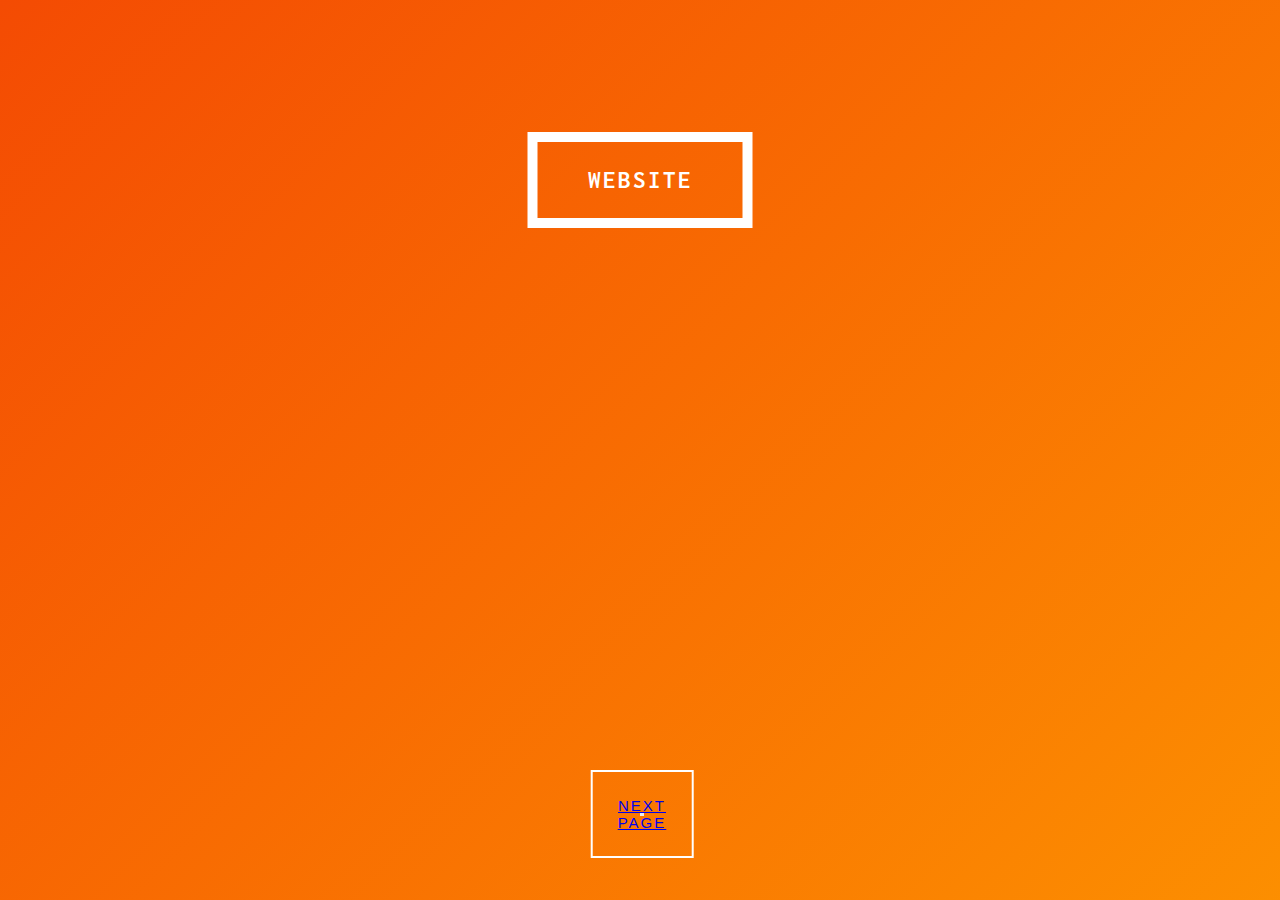
<file: 3-Pages/index.html>
<!DOCTYPE html>
<html>

<head>
    <meta charset="utf-8">
    <title>Website!</title>
    <link rel="stylesheet" href="style.css">
    
</head>
<body>
    <section>
        <h1>
            <center>Website</center>   
        </h1>
        <button style="position: relative; left: 50%; top: 90%;">
        <a href="middle.html">next page</a>
        </button>
    </section>

</body>
</html>
</file>
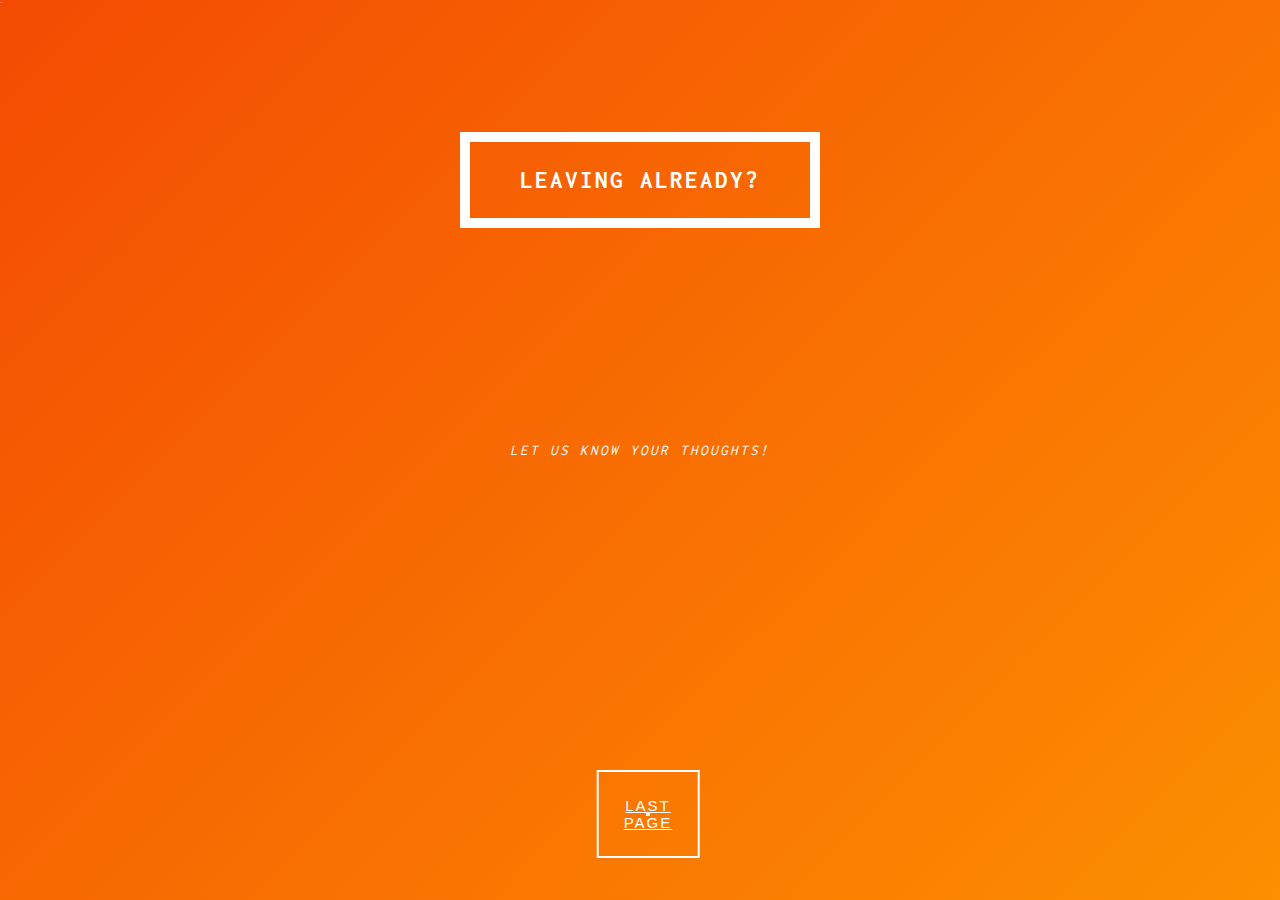
<file: 3-Pages/last.html>
<!DOCTYPE html>
<html>

<head>
    <meta charset="utf-8">
    <title>Website!</title>
    <link rel="stylesheet" href="style.css">
</head>

<body>
    <section>-
        <h1>
            <center>Leaving Already?</center>
        </h1>
        <p><i>Let us know your thoughts!</i></p>
        <button style="position: relative; left: 50%; top: 90%;">
            <a style="color: white; font-size: 15px;" href="middle.html">last page</a>
        </button>
    </section>
</file>
<file: 3-Pages/style.css>
@import url(https://fonts.googleapis.com/css?family=Inconsolata);

*{
    margin: 0;
    padding: 0;
    box-sizing: border-box;
}

html{
    font-size: 5px;
    font-family: "Inconsolata", Arial, sans-serif;
}

section{
    width: 100%;
    height: 100vh;
    color: #fff;
    background: linear-gradient(-45deg, yellow, red, orange, rgb(244, 75, 3) );
    background-size: 400% 400%;
    position: relative;
    animation: change 7s ease-in-out infinite;
}

h1{
    font-size: 5rem;
    text-transform: uppercase;
    letter-spacing: 2px;
    border: 10px solid #fff;
    position: absolute;
    top: 20%;
    left: 50%;
    transform: translate(-50%, -50%);
    padding: 5rem 10rem;
}
a{
    font-size: 3rem;
    text-transform: uppercase;
    letter-spacing: 2px;
    position: absolute;
    top: 95%;
    left: 50%;
    transform: translate(-50%, -50%);
    padding: 5rem 5rem;
    border: 2px solid #fff;
}
p{
    font-size: 3rem;
    text-transform: uppercase;
    letter-spacing: 2px;
    position: absolute;
    top: 50%;
    left: 50%;
    transform: translate(-50%, -50%); 
}
#myimage {
    height: 200px;
    width: 200px;
}
@keyframes change {
    0% {
        background-position: 0 50%;
    }
    50%{
        background-position: 100% 50%;
    }
    100% {
        background-position: 0 50%;
    }
}
</file>
